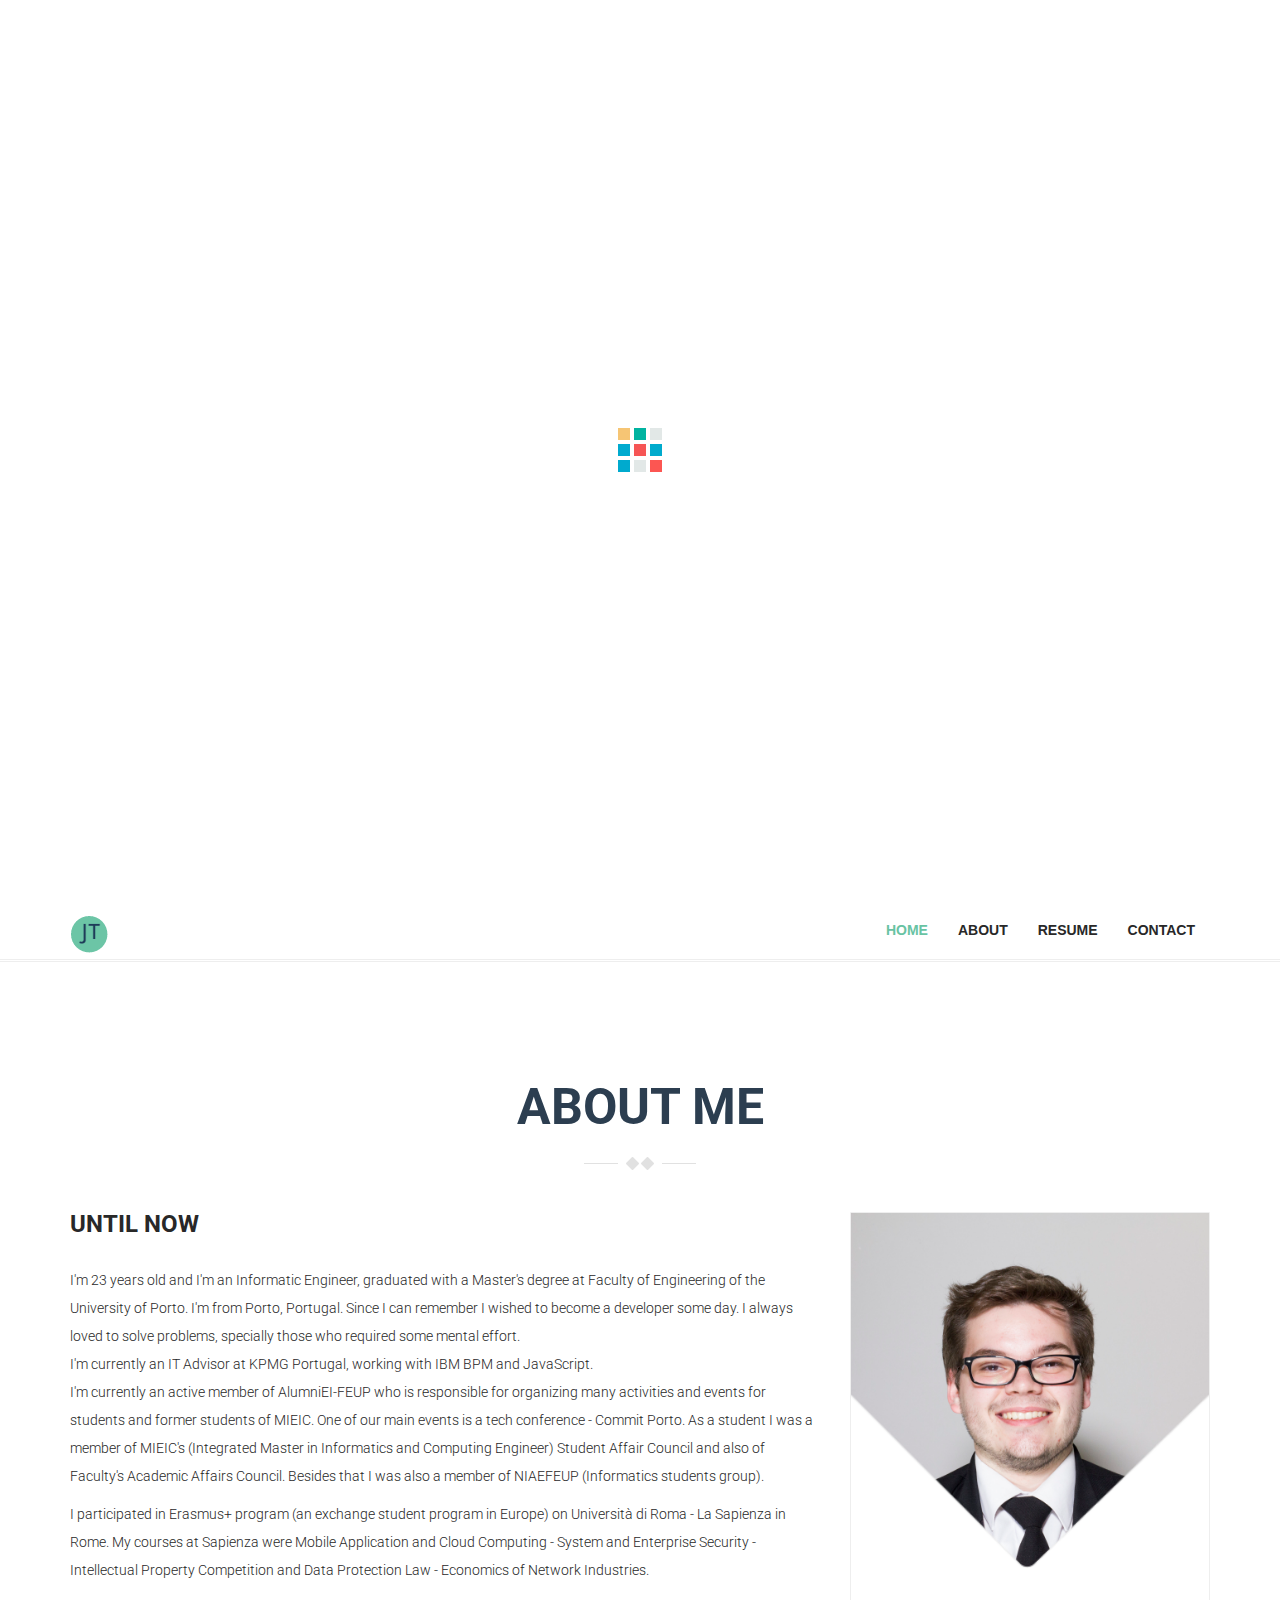
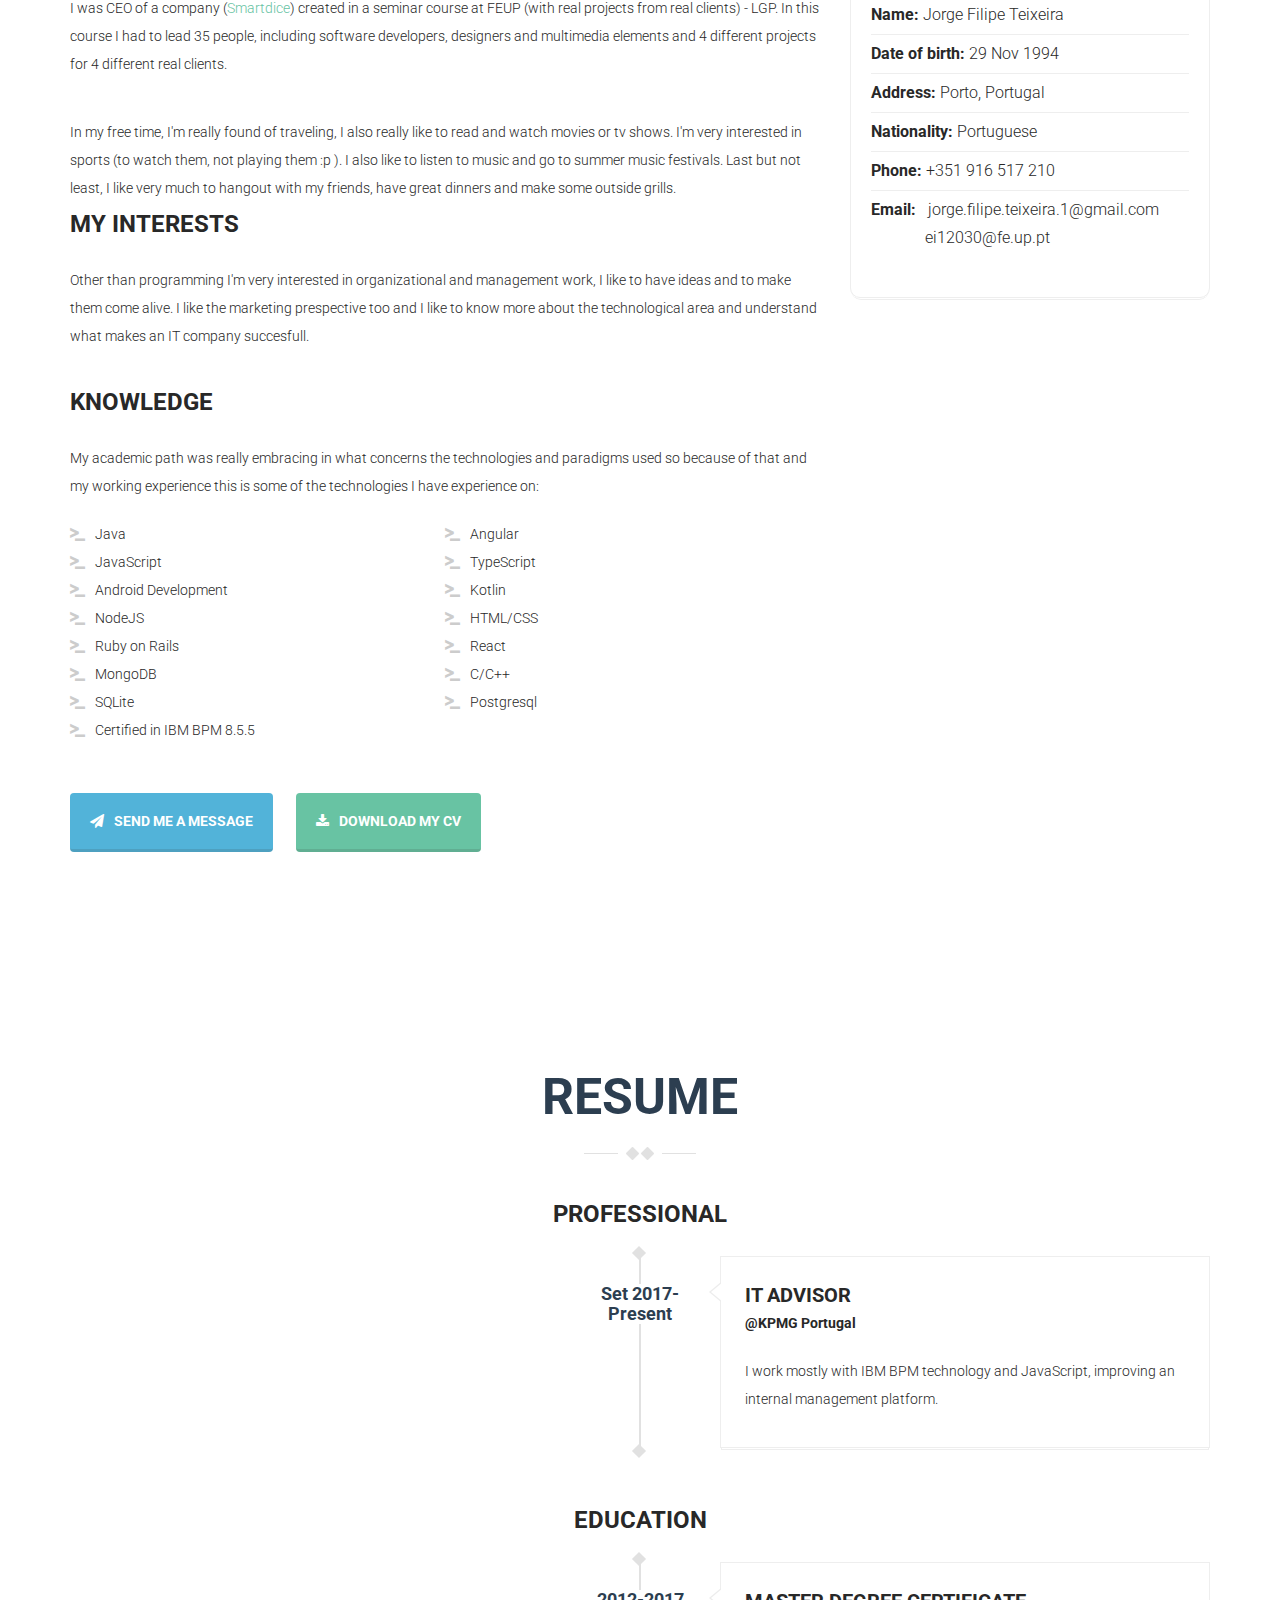
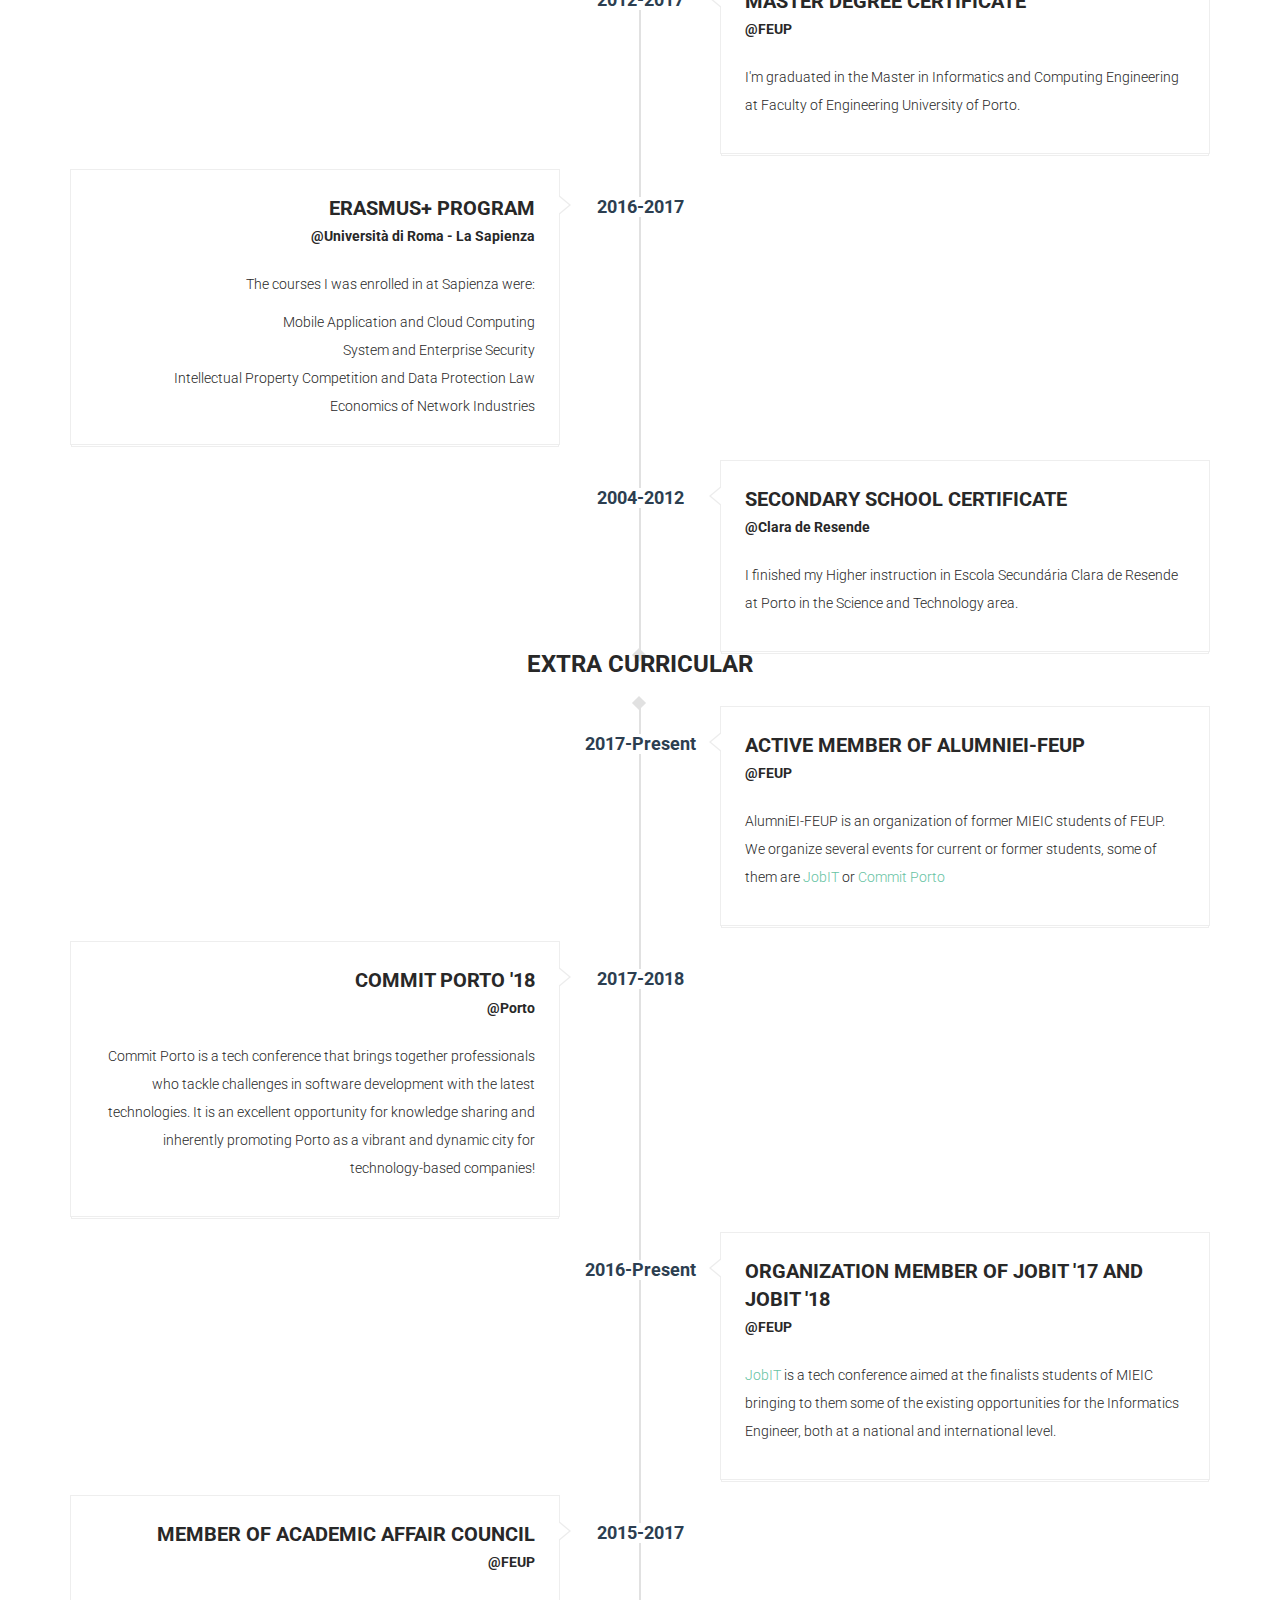
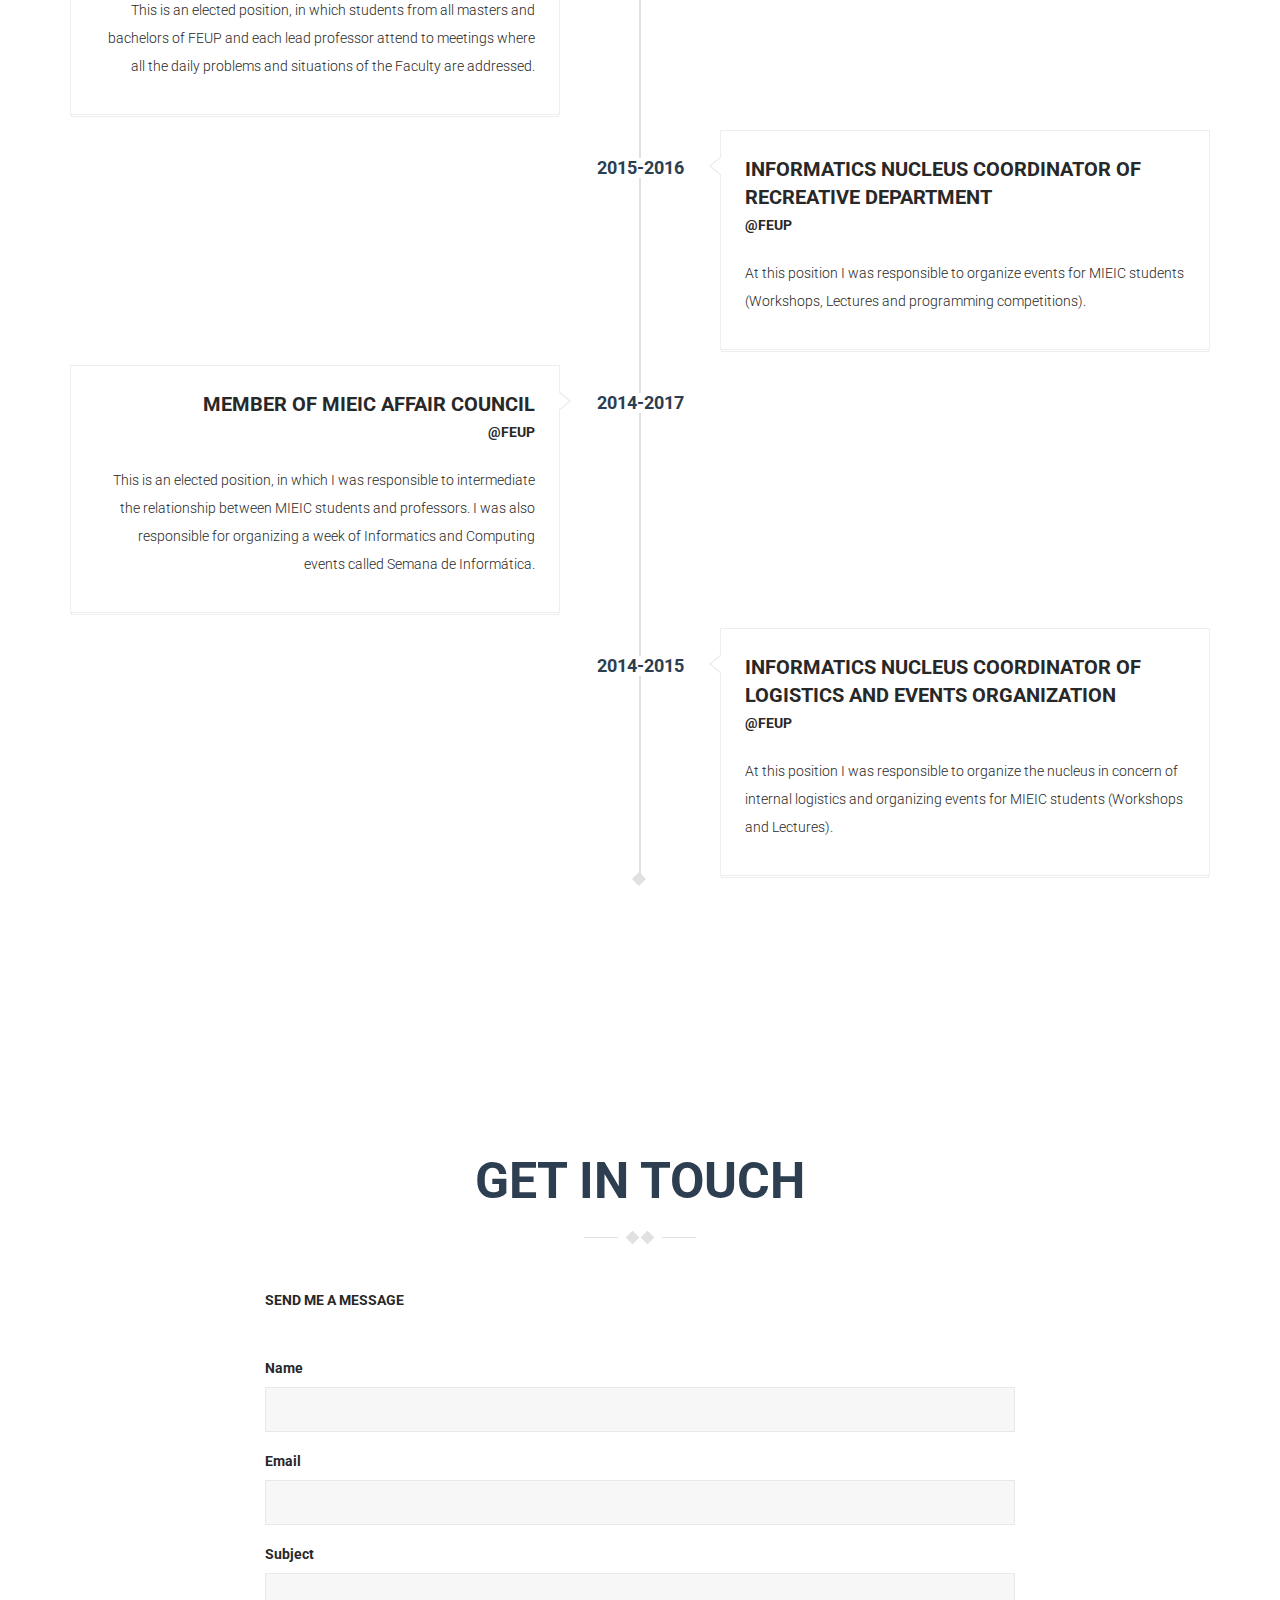
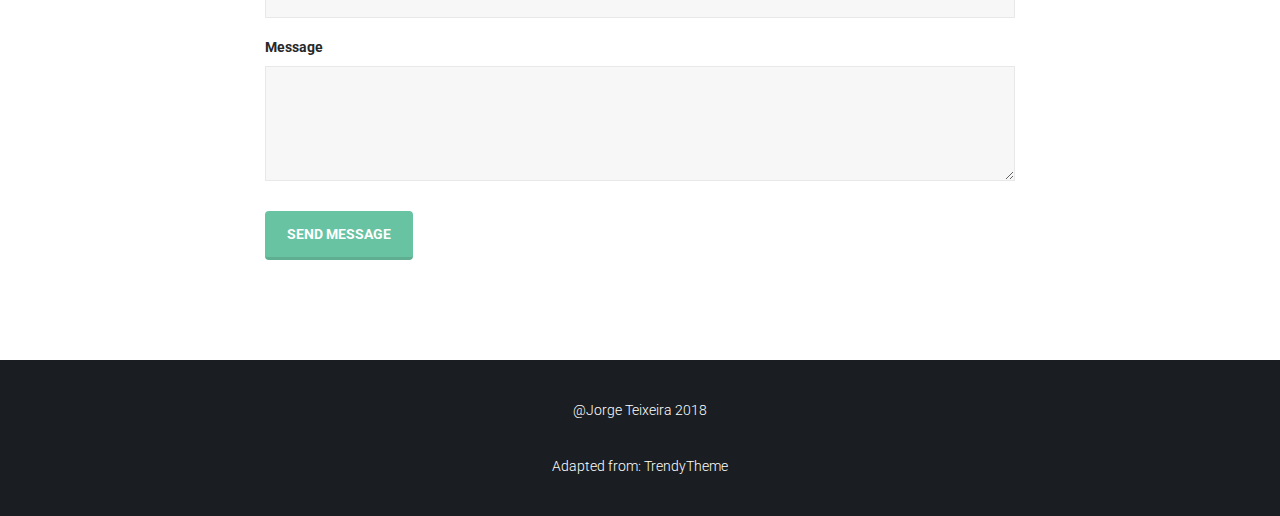
<file: index.html>
<!DOCTYPE html>
<html lang="en">

<head>
	<meta charset="UTF-8">
	<meta name="viewport" content="width=device-width, initial-scale=1.0">
	<meta name="description" content="Jorge Teixeira, My Resume Page">
	<meta name="keywords" content="Jorge Teixeira">

	<title>Jorge Teixeira, My Personal Page</title>

	<!-- Web Fonts -->
	<link href='http://fonts.googleapis.com/css?family=Roboto:400,300,500,700' rel='stylesheet' type='text/css'>
	<!-- Bootstrap core CSS -->
	<link href="assets/bootstrap/css/bootstrap.min.css" rel="stylesheet" media="screen">
	<!-- Font Awesome CSS -->
	<link href="assets/css/font-awesome.min.css" rel="stylesheet" media="screen">
	<!-- Animate css -->
	<link href="assets/css/animate.css" rel="stylesheet">
	<!-- Magnific css -->
	<link href="assets/css/magnific-popup.css" rel="stylesheet">
	<!-- Custom styles CSS -->
	<link href="assets/css/style.css" rel="stylesheet" media="screen">
	<!-- Responsive CSS -->
	<link href="assets/css/responsive.css" rel="stylesheet">

	<!-- HTML5 Shim and Respond.js IE8 support of HTML5 elements and media queries -->
	<!-- WARNING: Respond.js doesn't work if you view the page via file:// -->
	<!--[if lt IE 9]>
			<script src="https://oss.maxcdn.com/libs/html5shiv/3.7.0/html5shiv.js"></script>
			<script src="https://oss.maxcdn.com/libs/respond.js/1.4.2/respond.min.js"></script>
	<![endif]-->

	<link rel="shortcut icon" href="assets/images/ico/arrow.png">

</head>

<body>
	<!-- Preloader -->
	<div id="tt-preloader">
		<div id="pre-status">
			<div class="preload-placeholder"></div>
		</div>
	</div>

	<!-- Home Section -->
	<section id="home" class="tt-fullHeight" data-stellar-vertical-offset="50" data-stellar-background-ratio="0.2">
		<div class="intro">
			<div class="intro-sub">I am Jorge</div>
			<h1>Informatic <span>Engineer</span></h1>
			<p>I am an Informatic Engineer who is very passionate about learning and about new tools, technologies and frameworks<br> If you'd like to know me a bit better just scroll down</p>

			<div class="social-icons">
				<ul class="list-inline">
					<li><a href="https://www.linkedin.com/in/JorgeFTeixeira"><i class="fa fa-linkedin"></i></a></li>
					<li><a href="https://github.com/JorgeFTeixeira"><i class="fa fa-github"></i></a></li>
					<li><a href="#contact"><i class="fa fa-envelope-o"></i></a></li>
				</ul>
			</div> <!-- /.social-icons -->
		</div>

		<div class="mouse-icon">
			<div class="wheel"></div>
		</div>
	</section><!-- End Home Section -->

	<!-- Navigation -->
	<header class="header">
		<nav class="navbar navbar-custom" role="navigation">
			<div class="container">
				<div class="navbar-header">
					<button type="button" class="navbar-toggle" data-toggle="collapse" data-target="#custom-collapse">
						<span class="sr-only">Toggle navigation</span>
						<span class="icon-bar"></span>
						<span class="icon-bar"></span>
						<span class="icon-bar"></span>
					</button>
					<a class="navbar-brand" href="index.html"><img src="assets/images/logo.png" alt=""></a>
				</div>

				<div class="collapse navbar-collapse" id="custom-collapse">
					<ul class="nav navbar-nav navbar-right">
						<li><a href="#home">Home</a></li>
						<li><a href="#about">About</a></li>
						<li><a href="#resume">Resume</a></li>
						<li><a href="#contact">Contact</a></li>
					</ul>
				</div>
			</div><!-- .container -->
		</nav>
	</header><!-- End Navigation -->


		<!-- About Section -->
		<section id="about" class="about-section section-padding">
			<div class="container">
				<h2 class="section-title wow fadeInUp">About Me</h2>

				<div class="row">

					<div class="col-md-4 col-md-push-8">
						<div class="biography">
							<div class="myphoto">
								<img src="assets/images/myphoto.jpg" alt="">
							</div>
							<ul>
								<li><strong>Name:</strong> Jorge Filipe Teixeira</li>
								<li><strong>Date of birth:</strong> 29 Nov 1994</li>
								<li><strong>Address:</strong> Porto, Portugal</li>
								<li><strong>Nationality:</strong> Portuguese</li>
								<li><strong>Phone:</strong> +351 916 517 210</li>
								<li><strong>Email: &nbsp</strong> jorge.filipe.teixeira.1@gmail.com <br> <p id="tab">ei12030@fe.up.pt</p></li>
							</ul>
						</div>
					</div> <!-- col-md-4 -->

					<div class="col-md-8 col-md-pull-4">
						<div class="short-info wow fadeInUp">
							<h3>Until Now</h3>
							<p>I'm 23 years old and I'm an Informatic Engineer, graduated with a Master's degree at Faculty of Engineering of the University of Porto. I'm from Porto, Portugal. Since I can remember I wished to become a developer some day. I always loved to solve problems, specially those who required some mental effort.
							<br> I'm currently an IT Advisor at KPMG Portugal, working with IBM BPM and JavaScript.
							<br> I'm currently an active member of AlumniEI-FEUP who is responsible for organizing many activities and events for students and former students of MIEIC. One of our main events is a tech conference - Commit Porto. As a student I was a member of MIEIC's (Integrated Master in Informatics and Computing Engineer) Student Affair Council and also of Faculty's Academic Affairs Council. Besides that I was also a member of NIAEFEUP (Informatics students group).</p>
							<p>
							I participated in Erasmus+ program (an exchange student program in Europe) on Università di Roma - La Sapienza in Rome. My courses at Sapienza were Mobile Application and Cloud Computing - System and Enterprise Security - Intellectual Property Competition and Data Protection Law - Economics of Network Industries.
							</p>
							<p> I was CEO of a company (<a href="https://www.facebook.com/smartdice.lgp/">Smartdice</a>) created in a seminar course at FEUP (with real projects from real clients) - LGP. In this course I had to lead 35 people, including software developers, designers and multimedia elements and 4 different projects for 4 different real clients.</p>
						</div>

						<div class="short-info wow fadeInUp">
							<p>In my free time, I'm really found of traveling, I also really like to read and watch movies or tv shows. I'm very interested in sports (to watch them, not playing them :p ). I also like to listen to music and go to summer music festivals. Last but not least, I like very much to hangout with my friends, have great dinners and make some outside grills.</p>
							<h3>My Interests</h3>

							<p>Other than programming I'm very interested in organizational and management work, I like to have ideas and to make them come alive. I like the marketing prespective too and I like to know more about the technological area and understand what makes an IT company succesfull.</p>
						</div>


						<!--KNOWLEDGE-->
						<div class="short-info wow fadeInUp">
							<h3>Knowledge</h3>
							<p>My academic path was really embracing in what concerns the technologies and paradigms used so because of that and my working experience this is some of the technologies I have experience on:</p>

							<ul class="custom-bullet">
								<li>Java</li>
								<li>Angular</li>
								<li>JavaScript</li>
								<li>TypeScript</li>
								<li>Android Development</li>
								<li>Kotlin</li>
								<li>NodeJS</li>
								<li>HTML/CSS</li>
								<li>Ruby on Rails</li>
								<li>React</li>
								<li>MongoDB</li>
								<li>C/C++</li>
								<li>SQLite</li>
								<li>Postgresql</li>
								<li>Certified in IBM BPM 8.5.5</li>
							</ul>

						</div>

						<div class="download-button">
							<a class="btn btn-info btn-lg" href="#contact"><i class="fa fa-paper-plane"></i>Send me a message</a>
							<a class="btn btn-primary btn-lg" href="assets/documents/cv.pdf" download="CV"><i class="fa fa-download"></i>download my cv</a>
						</div>
					</div>


				</div> <!-- /.row -->
			</div> <!-- /.container -->
		</section><!-- End About Section -->


		<!-- Resume Section -->
		<section id="resume" class="resume-section section-padding">
				<div class="container">
						<h2 class="section-title wow fadeInUp">Resume</h2>

						<!--PROFESSIONAL-->
						<div class="row" id="sections">
								<div class="col-md-12">
										<div class="resume-title">
												<h3>Professional</h3>
										</div>
										<div class="resume">
												<ul class="timeline">

														<li class="timeline-inverted">
																<div class="posted-date">
																		<span class="month">Set 2017-Present</span>
																</div><!-- /posted-date -->

																<div class="timeline-panel wow fadeInUp">
																		<div class="timeline-content">
																				<div class="timeline-heading">
																						<h3>IT Advisor</h3>
																						<span>@KPMG Portugal</span>
																				</div><!-- /timeline-heading -->

																				<div class="timeline-body">
																						<p>I work mostly with IBM BPM technology and JavaScript, improving an internal management platform.</p>
																				</div><!-- /timeline-body -->
																		</div> <!-- /timeline-content -->
																</div><!-- /timeline-panel -->
														</li>
												</ul>
										</div>
								</div>
						</div><!-- /row -->

						<!--EDUCATION-->
						<div class="row" id="sections">
								<div class="col-md-12">
										<div class="resume-title">
												<h3>Education</h3>
										</div>
										<div class="resume">
												<ul class="timeline">

														<li class="timeline-inverted">
																<div class="posted-date">
																		<span class="month">2012-2017</span>
																</div><!-- /posted-date -->

																<div class="timeline-panel wow fadeInUp">
																		<div class="timeline-content">
																				<div class="timeline-heading">
																						<h3>Master degree certificate</h3>
																						<span>@FEUP</span>
																				</div><!-- /timeline-heading -->

																				<div class="timeline-body">
																						<p>I'm graduated in the Master in Informatics and Computing Engineering at Faculty of Engineering University of Porto.</p>
																				</div><!-- /timeline-body -->
																		</div> <!-- /timeline-content -->
																</div><!-- /timeline-panel -->
														</li>

														<li>
																<div class="posted-date">
																		<span class="month">2016-2017</span>
																</div><!-- /posted-date -->

																<div class="timeline-panel wow fadeInUp">
																		<div class="timeline-content">
																				<div class="timeline-heading">
																						<h3>Erasmus+ program</h3>
																						<span>@Università di Roma - La Sapienza</span>
																				</div><!-- /timeline-heading -->

																				<div class="timeline-body">
																						<p>The courses I was enrolled in at Sapienza were:</p>
																						<ul>
																							<li>Mobile Application and Cloud Computing</li>
																							<li>System and Enterprise Security</li>
																							<li>Intellectual Property Competition and Data Protection Law</li>
																							<li>Economics of Network Industries</li>
																						</ul>
																				</div><!-- /timeline-body -->
																		</div> <!-- /timeline-content -->
																</div> <!-- /timeline-panel -->
														</li>

														<li class="timeline-inverted">
																<div class="posted-date">
																		<span class="month">2004-2012</span>
																</div><!-- /posted-date -->

																<div class="timeline-panel wow fadeInUp">
																		<div class="timeline-content">
																				<div class="timeline-heading">
																						<h3>Secondary school certificate</h3>
																						<span>@Clara de Resende</span>
																				</div><!-- /timeline-heading -->

																				<div class="timeline-body">
																						<p>I finished my Higher instruction in Escola Secundária Clara de Resende at Porto in the Science and Technology area.</p>
																				</div><!-- /timeline-body -->
																		</div> <!-- /timeline-content -->
																</div> <!-- /timeline-panel -->
														</li>
												</ul>
										</div>
								</div>
						</div><!-- /row -->

						<!--EXTRA CURRICULAR-->
						<div class="row" id="sections">
								<div class="col-md-12">
										<div class="resume-title">
												<h3>Extra Curricular</h3>
										</div>
										<div class="resume">
												<ul class="timeline">

														<!--AlumniEI FEUP-->
														<li class="timeline-inverted">
															<div class="posted-date">
																<span class="month">2017-Present</span>
															</div><!-- /posted-date -->

															<div class="timeline-panel wow fadeInUp">
																	<div class="timeline-content">
																			<div class="timeline-heading">
																					<h3>Active member of AlumniEI-FEUP</h3>
																					<span>@FEUP</span>
																			</div><!-- /timeline-heading -->

																			<div class="timeline-body">
																					<p>AlumniEI-FEUP is an organization of former MIEIC students of FEUP. We organize several events for current or former students, some of them are <a href="http://jobit.pt">JobIT</a> or <a href="http://commitporto.com/">Commit Porto</a></p>
																			</div><!-- /timeline-body -->
																	</div> <!-- /timeline-content -->
															</div><!-- /timeline-panel -->
														</li>

														<!--Commit Porto Organizing Member-->
														<li>
																<div class="posted-date">
																	<span class="month">2017-2018</span>
																</div><!-- /posted-date -->

																<div class="timeline-panel wow fadeInUp">
																		<div class="timeline-content">
																				<div class="timeline-heading">
																						<h3>Commit Porto '18</h3>
																						<span>@Porto</span>
																				</div><!-- /timeline-heading -->

																				<div class="timeline-body">
																						<p>Commit Porto is a tech conference that brings together professionals who tackle challenges in software development with the latest technologies. It is an excellent opportunity for knowledge sharing and inherently promoting Porto as a vibrant and dynamic city for technology-based companies!</p>
																				</div><!-- /timeline-body -->
																		</div> <!-- /timeline-content -->
																</div> <!-- /timeline-panel -->
														</li>

														<!--JobIT 17 and JobIT 18-->
														<li class="timeline-inverted">
																<div class="posted-date">
																	<span class="month">2016-Present</span>
																</div><!-- /posted-date -->

																<div class="timeline-panel wow fadeInUp">
																		<div class="timeline-content">
																				<div class="timeline-heading">
																						<h3>Organization member of JobIT '17 and JobIT '18</h3>
																						<span>@FEUP</span>
																				</div><!-- /timeline-heading -->

																				<div class="timeline-body">
																						<p><a href="http://jobit.pt">JobIT</a> is a tech conference aimed at the finalists students of MIEIC bringing to them some of the existing opportunities for the Informatics Engineer, both at a national and international level.</p>
																				</div><!-- /timeline-body -->
																		</div> <!-- /timeline-content -->
																</div><!-- /timeline-panel -->
														</li>

														<!--Academic Affair Counsil-->
														<li>
																<div class="posted-date">
																	<span class="month">2015-2017</span>
																</div><!-- /posted-date -->

																<div class="timeline-panel wow fadeInUp">
																		<div class="timeline-content">
																				<div class="timeline-heading">
																						<h3>Member of Academic Affair Council</h3>
																						<span>@FEUP</span>
																				</div><!-- /timeline-heading -->

																				<div class="timeline-body">
																						<p>This is an elected position, in which students from all masters and bachelors of FEUP and each lead professor attend to meetings where all the daily problems and situations of the Faculty are addressed.</p>
																				</div><!-- /timeline-body -->
																		</div> <!-- /timeline-content -->
																</div><!-- /timeline-panel -->
														</li>

														<!--NI Coordinator of Recreative Department-->
														<li class="timeline-inverted">
																<div class="posted-date">
																	<span class="month">2015-2016</span>
																</div><!-- /posted-date -->

																<div class="timeline-panel wow fadeInUp">
																		<div class="timeline-content">
																				<div class="timeline-heading">
																						<h3>Informatics Nucleus Coordinator of Recreative Department</h3>
																						<span>@FEUP</span>
																				</div><!-- /timeline-heading -->

																				<div class="timeline-body">
																						<p>At this position I was responsible to organize events for MIEIC students (Workshops, Lectures and programming competitions).</p>
																				</div><!-- /timeline-body -->
																		</div> <!-- /timeline-content -->
																</div> <!-- /timeline-panel -->
														</li>

														<!--MIEIC Affair Counsil-->
														<li>
																<div class="posted-date">
																	<span class="month">2014-2017</span>
																</div><!-- /posted-date -->

																<div class="timeline-panel wow fadeInUp">
																		<div class="timeline-content">
																				<div class="timeline-heading">
																						<h3>Member of MIEIC Affair Council</h3>
																						<span>@FEUP</span>
																				</div><!-- /timeline-heading -->

																				<div class="timeline-body">
																						<p>This is an elected position, in which I was responsible to intermediate the relationship between MIEIC students and professors. I was also responsible for organizing a week of Informatics and Computing events called Semana de Informática.</p>
																				</div><!-- /timeline-body -->
																		</div> <!-- /timeline-content -->
																</div> <!-- /timeline-panel -->
														</li>

														<!--NI Coordinator of Logistics and Events Organization-->
														<li class="timeline-inverted">
																<div class="posted-date">
																	<span class="month">2014-2015</span>
																</div><!-- /posted-date -->

																<div class="timeline-panel wow fadeInUp">
																		<div class="timeline-content">
																				<div class="timeline-heading">
																						<h3>Informatics Nucleus Coordinator of Logistics and Events Organization</h3>
																						<span>@FEUP</span>
																				</div><!-- /timeline-heading -->

																				<div class="timeline-body">
																						<p>At this position I was responsible to organize the nucleus in concern of internal logistics and organizing events for MIEIC students (Workshops and Lectures).</p>
																				</div><!-- /timeline-body -->
																		</div> <!-- /timeline-content -->
																</div> <!-- /timeline-panel -->
														</li>
												</ul>
										</div>
								</div>
						</div><!-- /row -->

				</div><!-- /.container -->
		</section><!-- End Resume Section -->


		<!-- Contact Section -->
		<section id="contact" class="contact-section section-padding">
			<div class="container">
				<h2 class="section-title wow fadeInUp">Get in touch</h2>

				<div class="row">
					<div class="col-md-offset-2 col-md-8">
						<div class="contact-form">
							<strong>Send me a message</strong>
							<form action="//formspree.io/jorge.filipe.teixeira.1@gmail.com" method="POST">

								<div class="form-group">
									<label for="name">Name</label>
									<input type="text" name="name" class="form-control" id="name" required="">
								</div>

								<div class="form-group">
									<label for="email">Email</label>
									<input type="email" name="_replyto" class="form-control" id="email" required="">
								</div>

								<div class="form-group">
									<label for="subject">Subject</label>
									<input type="text" name="_subject" class="form-control" id="subject">
								</div>

								<div class="form-group">
									<label for="message">Message</label>
									<textarea type="text" name="message" class="form-control" id="message" rows="5" required=""></textarea>
								</div>

								<input type="submit" value="Send Message" class="btn btn-primary">
							</form>
						</div><!-- /.contact-form -->
					</div><!-- /.col-md-6 -->
				</div><!-- /.row -->
			</div><!-- /.container -->
		</section><!-- End Contact Section -->


		<!-- Footer Section -->
		<footer class="footer-wrapper">
			<div class="container">
				<div class="row">
					<div class="col-md-12">
						<div class="copyright text-center">
							<p>@Jorge Teixeira 2018 </p> <br>
							<p>Adapted from: TrendyTheme</p>
						</div>
					</div>
				</div>
			</div>
		</footer><!-- End Footer Section -->


	<!-- Scroll-up -->
	<div class="scroll-up">
		<a href="#home"><i class="fa fa-angle-up"></i></a>
	</div>

	<script>
		(function(i,s,o,g,r,a,m){i['GoogleAnalyticsObject']=r;i[r]=i[r]||function(){
		(i[r].q=i[r].q||[]).push(arguments)},i[r].l=1*new Date();a=s.createElement(o),
		m=s.getElementsByTagName(o)[0];a.async=1;a.src=g;m.parentNode.insertBefore(a,m)
		})(window,document,'script','https://www.google-analytics.com/analytics.js','ga');

		ga('create', 'UA-85179625-1', 'auto');
		ga('send', 'pageview');

	</script>

	<!-- Javascript files -->
	<script src="assets/js/jquery.js"></script>
	<script src="assets/bootstrap/js/bootstrap.min.js"></script>
	<script src="assets/js/jquery.stellar.min.js"></script>
	<script src="assets/js/jquery.sticky.js"></script>
	<script src="assets/js/smoothscroll.js"></script>
	<script src="assets/js/wow.min.js"></script>
	<script src="assets/js/jquery.countTo.js"></script>
	<script src="assets/js/jquery.inview.min.js"></script>
	<script src="assets/js/jquery.easypiechart.js"></script>
	<script src="assets/js/jquery.shuffle.min.js"></script>
	<script src="assets/js/jquery.magnific-popup.min.js"></script>
	<script src="http://a.vimeocdn.com/js/froogaloop2.min.js"></script>
	<script src="assets/js/jquery.fitvids.js"></script>
	<script src="assets/js/scripts.js"></script>
</body>
</html>
</file>
<file: assets/css/style.css>
/*
    Author: TrendyTheme
    Template: I AM X
    Version: 1.2
    URL: http://demo.trendytheme.net/iamx/html
*/


/*
====================================
------------------------------------
    1. General
    2. Typography
    3. Home
    4. Navigation
    5. About
    6. Video
    7. Resume
    8. Skill
    9. Chart
    10. Work
    11. Facts
    12. Blog
    13. Hire
    14. Contact
    15. Footer
-------------------------------------
=====================================
*/


body{
    font-family: 'Roboto', sans-serif;
    line-height: 28px;
    font-weight: 300;
    font-size: 14px;
    color:#282828;
    background-color: #fff;
    -webkit-text-size-adjust: 100%;
    -webkit-overflow-scrolling: touch;
    -webkit-font-smoothing: antialiased !important;
}

body, html{
    overflow-x:hidden;
}

/* Link style
---------------------------------------------------------*/
a {
    color: #68c3a3;
}
a,
a > * {
    outline: none;
    cursor: pointer;
    text-decoration: none;
}
a:focus,
a:hover {
    outline: none;
    color: #333333;
    text-decoration: none;
}


/* Transition elsements
-------------------------------------------------------- */
.navbar a,
.form-control {
	-webkit-transition: all 0.4s ease-in-out 0s;
	   -moz-transition: all 0.4s ease-in-out 0s;
		-ms-transition: all 0.4s ease-in-out 0s;
		 -o-transition: all 0.4s ease-in-out 0s;
			transition: all 0.4s ease-in-out 0s;
}

a,
.btn {
	-webkit-transition: all 0.125s ease-in-out 0s;
	   -moz-transition: all 0.125s ease-in-out 0s;
		-ms-transition: all 0.125s ease-in-out 0s;
		 -o-transition: all 0.125s ease-in-out 0s;
			transition: all 0.125s ease-in-out 0s;
}

/* Reset box-shadow
/* ------------------------------------------------------ */

.btn,
.form-control,
.form-control:hover,
.form-control:focus,
.navbar-custom .dropdown-menu {
	-webkit-box-shadow: none;
			box-shadow: none;
}




/* === Typography === */

h1, h2, h3, h4, h5, h6{
    font-weight: 700;
    margin:0;
    text-transform: uppercase;
}

h1 {
    font-size: 36px;
    line-height: 36px;
}

h2 {
    font-size: 30px;
    line-height: 30px;
}

h3 {
    font-size: 24px;
    line-height: 24px;
}

h4 {
    font-size: 18px;
}

h5 {
    font-size: 14px;
}

h6 {
    font-size     : 12px;
}



/* === FORM STYLE === */
.form-control {
    height: 45px;
    background-color: #f7f7f7;
    border: 1px solid #e8e8e8;
    border-radius: 0;
    box-shadow: none;
}

.form-control:focus {
    border-color: #68c3a3;
    box-shadow: none;
}




/* Alert Style
-----------------------------------------------------*/
.alert {
    padding: 10px 15px;
    margin-top: 20px;
    margin-bottom: 20px;
    border-radius: 0;
}

.alert strong {
  display: inline-block !important;
  margin: 0 !important;
}



/* BUTTON STYLE
-----------------------------------------------------*/
/*common-btn*/
.btn{
    border: 0;
    border-bottom: 3px solid;
    font-weight: 700;
    text-transform: uppercase;
    line-height: 28px;
    padding: 9px 22px;
}

/*large-btn*/
.btn-lg, 
.btn-group-lg>.btn {
    padding: 14px 20px;
    font-size: 14px;
    border-radius: 4px;
}

/*btn-primary*/
.btn-primary{
    background-color:#68c3a3;
    border-color: rgba(51, 51, 51, 0.15);
}

.btn-primary:hover, 
.btn-primary:focus, 
.btn-primary.focus, 
.btn-primary:active, 
.btn-primary.active, 
.open>.dropdown-toggle.btn-primary {
    color: #fff;
    background-color: #4eb28f;
    border-color: #4eb28f;
}

/*btn-info*/
.btn-info{
    background-color:#52b3d9;
    border-color: rgba(51, 51, 51, 0.15);
}

.btn-info:hover, 
.btn-info:focus, 
.btn-info.focus, 
.btn-info:active, 
.btn-info.active, 
.open>.dropdown-toggle.btn-info {
    color: #fff;
    background-color: #4aa0c2;
    border-color: #4aa0c2;
}

/*btn-default*/
.btn-default {
    background: transparent;
    border: 1px solid #fff;
    color: #fff;
}
.btn-default:hover, 
.btn-default:focus, 
.btn-default.focus, 
.btn-default:active, 
.btn-default.active{
    color: #68c3a3;
    background-color: #fff;
    border-color: #fff;
}


button:focus {
    outline: none;
}


/*IMAGES*/
img {
    width: 100%;
}

hr {
    margin-top: 15px;
    margin-bottom: 15px;
}

.no-padding {
    padding: 0;
}

/* LIST STYLE
-------------------------------------------------- */
ul, ol {
    margin     : 0;
    padding    : 0;
    list-style : none
}


ul.list-check {
    
}

ul.list-check li{
    position: relative;
    font-size: 18px;
    line-height: 32px;
}
ul.list-check li::before {
    content: "\f00c";
    font-family: fontawesome;
    color: #68c3a3;
    margin-right: 10px;
}


/* === MAIN === */
.section-padding {
	padding: 120px 0 100px;
}


/* SECTION TITLE
----------------------------------------------------- */
.section-title {
    margin-bottom: 80px;
    text-align: center;
    font-size: 50px;
    line-height: 50px;
    color: #2c3e50;
    position: relative;
}

.section-title::after {
    content: "";
    background: url(../../assets/images/section-divider.png) no-repeat 0 0;
    height: 15px;
    width: 113px;
    position: absolute;
    left: 0;
    right: 0;
    bottom: -40px;
    margin: 0 auto;
}



/* === HOME === */
@media (max-width : 640px) {
    .tt-fullHeight{
        height: 560px !important;
    }
}


#home {
	background: url(../images/home2.jpg) no-repeat center center;
	-webkit-background-attachment: fixed;
    background-attachment: fixed;
	background-color: #222;
	background-size: cover;
	padding: 0;
	position: relative;
}
#home:before {
	content: "";
	background-color: rgba(26, 30, 35, 0.55);
	position: absolute;
	top: 0;
	left: 0;
	width: 100%;
	height: 100%;
}

.intro {
	position: absolute;
	width: 100%;
	top: 50%;
	left: 0;
	text-align: center;
	-webkit-transform: translate(0%, -50%);
	   -moz-transform: translate(0%, -50%);
		-ms-transform: translate(0%, -50%);
		 -o-transform: translate(0%, -50%);
			transform: translate(0%, -50%);
	padding: 0 15px;
}

.intro h1{
	font-size: 60px;
	line-height: 80px;
	margin-bottom: 16px;
	color: #52b3d9;
}
.intro h1 span{
	color: #68c3a3;
}
.intro p{
	color: #f7f7f7;
	margin-bottom: 40px;
}

.intro-sub {
	color: #fff;
	font-size: 24px;
	line-height: 32px;
	font-weight: 700;
	text-transform: uppercase;
	display: block;
	margin-bottom: 20px;
}

/* 
SOCIAL ICON 
-------------------------------------------*/
.social-icons {
    margin-top: 20px;
}
.social-icons a i{
    position: relative;
    color: #fff;
    font-size: 18px;
    margin: 0 7px;
    line-height: 40px;
    text-align: center;
    width: 40px;
    height: 40px;
}

.social-icons a i::before {
    position: relative;
    z-index: 1;
}

.social-icons a i::after {
    position: absolute;
    content: "";
    left: 0;
    top: 0;
    width: 40px;
    height: 40px;
    border: 1px solid #fff;
    border-radius: 3px;
    -webkit-transform: rotate(45deg);
       -moz-transform: rotate(45deg);
        -ms-transform: rotate(45deg);
         -o-transform: rotate(45deg);
            transform: rotate(45deg);
    -webkit-transition: all 300ms;
       -moz-transition: all 300ms;
         -o-transition: all 300ms;
            transition: all 300ms;            
}

.social-icons a i:hover::after{
    background: #68c3a3;
    border: 1px solid transparent;
    z-index: 0;
}


/* === NAVIGATION === */
.header {
    border-bottom: 1px solid #eee;
    position: relative;
    width: 100%;
    z-index: 998;
    padding-bottom: 1px;
    background: #fff;
}

.header::after {
    border-bottom:1px solid #eee;
    width: 100%;
    position: absolute;
    content: "";
    height: 2px;
    bottom: 1px;
    left: 0;
}

.navbar-custom {
    border: 0;
    border-radius: 0;
    margin: 0;
    text-transform: uppercase;
    font-family: 'Roboto Condensed', sans-serif;
}


.navbar-custom,
.navbar-custom .dropdown-menu {
    background: #fff;
    padding: 0;
}

.navbar-custom ul li a span{
    margin-left:5px;
}

.navbar-custom .dropdown-menu {
    margin-top:10px;
    display: block;
    visibility: hidden;
    opacity:0;
    border: 1px solid #ddd;
    border-top: 2px solid #68c3a3;
    border-radius: 0;
    border-bottom: 3px double #ddd;
    background-color: #FFFFFF;
    -webkit-transition:all 400ms;
    -moz-transition:all 400ms;
    -o-transition:all 400ms;
    transition:all 400ms;
}

.navbar-right .dropdown-menu {
  right: auto;
  left: 0;
}
.navbar-custom .navbar-nav > li:hover .dropdown-menu{
    display: block;
    opacity:1;
    visibility: visible;
    margin-top:-2px;
}

.navbar-custom .navbar-nav > li > a{
    color: #282828;
    font-size: 14px;
    font-weight: 700;
    padding-top: 20px;
    padding-bottom: 20px;
    text-transform: uppercase;
}

.navbar-custom .dropdown-menu > li{
    border-bottom: 1px solid #F0F0F0;
}

.navbar-custom .dropdown-menu > li:last-child{
    border-bottom: 0;
}

.navbar-custom .dropdown-menu > li > a {
    padding: 10px 20px;
    color: #282828;
    font-size: 14px;
    font-weight: 700;
}

.navbar-custom .nav li.active,
.navbar-custom .nav li a:hover,
.navbar-custom .nav li a:focus,
.navbar-custom .navbar-nav > li.active > a {
    background: none;
    outline: 0;
    color: #68c3a3;
}

.navbar-custom .navbar-brand {
    font-weight: 700;
    font-size: 18px;
}

.navbar-custom .nav .open > a,
.navbar-custom .dropdown-menu > li > a:hover,
.navbar-custom .dropdown-menu > li > a:focus {
    background: #f5f5f5;
}

.navbar-custom .navbar-toggle .icon-bar {
    background: #222;
}



/* === About Section === */
.short-info {
    margin-bottom: 40px;
}

.short-info h3 {
    margin-bottom: 30px;
}

.short-info ul {
    margin-top: 10px;
    display:inline-block;
}
.short-info ul li {
    width: 50%;
    float: left;
}

.my-signature{
    margin-bottom: 45px;
}
.my-signature img{
    width: inherit;
}


/*download-button*/
.download-button a {
    margin-right: 20px;
    color: #fff;
}
.download-button a i {
    margin-right: 10px;
}


.biography{
    border-bottom-left-radius: 10px;
    border-bottom-right-radius: 10px;
    border:1px solid #EEEEEE;
    position: relative;
}

.biography::after{
    content: "";
    border-bottom: 1px solid #EEEEEE;
    position: absolute;
    bottom: -3px;
    width: 100%;
    border-radius: 10px;
    height: 20px;
}

.myphoto{
    position: relative;
    background: url(../../assets/images/photo-frame.png) bottom center no-repeat;
    background-size: contain;
}

.myphoto img{
    position: relative;
    z-index: -1;
}

.biography ul{
    padding:25px 20px 30px;
}

.biography ul li{
    padding:5px 0;
    font-size: 16px;
    border-bottom:1px solid #EEEEEE;
}

.biography ul li:last-child{
    border-bottom:0;
}



/* === Video Section === */

.video-section {
    background: url(../images/video-bg.jpg) no-repeat center center;
    background-size: cover;
    position: relative;
    min-height: 500px;
}

.video-intro {
    position: absolute;
    top: 50%;
    left: 50%;
    color: #fff;
    padding: 0 20px;
    text-align: center;
    -webkit-transform: translate(-50%, -50%);
    -moz-transform: translate(-50%, -50%);
    -ms-transform: translate(-50%, -50%);
    transform: translate(-50%, -50%);
}

.video-intro a {
    display: inline-block;
    color: #fff;
    width: 70px;
    height: 60px;
    line-height: 60px;
    font-size: 30px;
    border: 1px solid #fff;
}
.video-intro a:hover {
    color: #68c3a3;
    background-color: #fff;
    border: 1px solid transparent;
}

.video-intro h2 {
    margin-top: 30px;
    text-transform: uppercase;
}


/* === Resume Section === */

/*---------------------------------------------------------
Resume Timeline
-----------------------------------------------------------*/
.resume-title h3{
    text-align: center;
}
.resume-section > div > div{
    margin-bottom: 60px;
}
.resume-section > div > div:nth-of-type(2){
    margin-bottom: 0;
}
.resume-title{
    margin-bottom: 30px;
}
.timeline {
    position: relative;
    padding: 0;
    list-style: none;
}

.resume{
    position: relative;
}

.resume:before{
    content: "";
    position: absolute;
    top: -8px;
    width: 10px;
    height: 10px;
    background-color: #e1e1e1;
    left: 50%;
    margin-left: -6px;
    -webkit-transform: rotate(45deg);
       -moz-transform: rotate(45deg);
        -ms-transform: rotate(45deg);
         -o-transform: rotate(45deg);
            transform: rotate(45deg);
}

.resume:after{
    content: "";
    position: absolute;
    bottom: -8px;
    width: 10px;
    height: 10px;
    background-color: #e1e1e1;
    left: 50%;
    margin-left: -6px;
    -webkit-transform: rotate(45deg);
       -moz-transform: rotate(45deg);
        -ms-transform: rotate(45deg);
         -o-transform: rotate(45deg);
            transform: rotate(45deg);
}

.timeline:before {
    content: "";
    position: absolute;
    top: 0;
    bottom: 0;
    width: 2px;
    margin-left: -1.5px;
    background-color: #e1e1e1;
}

.timeline>li {
    position: relative;
    margin-bottom: 50px;
    min-height: 50px;
}

.timeline>li:before,
.timeline>li:after {
    content: " ";
    display: table;
}

.timeline>li:after {
    clear: both;
}

.timeline>li .timeline-panel {
    float: left;
    position: relative;
    width: 100%;
}

.timeline-content{
    padding:5px 20px 0 20px;
}

.timeline>li .timeline-panel:before {
    right: auto;
    left: -15px;
    border-right-width: 15px;
    border-left-width: 0;
}

.timeline>li .timeline-panel:after {
    right: auto;
    left: -14px;
    border-right-width: 14px;
    border-left-width: 0;
}

.timeline>li .posted-date {
    position: relative;
    text-align: center;
    background-color: #fff;
    left: 20px;
}


.timeline>li .posted-date .month {
    font-size: 18px;
    line-height: 20px;
    font-weight: 700;
    display: block;
    color: #2c3e50;
    top: 0;
    float: left;
}

.timeline>li.timeline-inverted>.timeline-panel {
    float: right;
    text-align: left;
}

.timeline>li.timeline-inverted>.timeline-panel:before {
    right: auto;
    left: -15px;
    border-right-width: 15px;
    border-left-width: 0;
}

.timeline>li.timeline-inverted>.timeline-panel:after {
    right: auto;
    left: -14px;
    border-right-width: 14px;
    border-left-width: 0;
}

.timeline>li:last-child {
    margin-bottom: 0;
}

.timeline-heading h3 {
    font-size: 20px;
    line-height: 28px;
}
.timeline-heading span{
    display: block;
    font-weight: 700;
    margin-bottom: 20px;
}





@media(min-width:992px) {
.timeline:before {
    left: 50%;
}

.timeline>li {
    margin-bottom: 15px;
    min-height: 100px;
}

.timeline>li .posted-date {
    position: absolute;
    text-align: center;
    background-color: #fff;
}

.timeline>li .timeline-panel {
    float: left;
    width: 43%;
    text-align: right;
    border: 1px solid #eee;
    position: relative;
}

.timeline-content{
    position: relative;
    padding: 24px;
    background-color: #fff;
    -webkit-transition:all 400ms;
    -moz-transition:all 400ms;
    -o-transition:all 400ms;
    transition: all 400ms;
}

.timeline-content::after{
    border: 1px solid #eee;
    width: 100%;
    position: absolute;
    content: "";
    bottom: -3px;
    height:10px;
    left: 0;
    z-index: -1;
}

.timeline>li .timeline-content:hover {
    background: #68c3a3;
    color: #fff;
}

.timeline>li .timeline-panel::before,
.timeline>li.timeline-inverted .timeline-panel::before {
    content: "";
    top: 25px;
    position: absolute;
    border-top: 10px solid transparent;
    border-bottom: 10px solid transparent;
}
.timeline>li .timeline-panel::before {
    left: 100%;
    border-left: 12px solid #ECECEC;
    -webkit-transition:all 400ms;
    -moz-transition:all 400ms;
    -o-transition:all 400ms;
    transition: all 400ms;
}
.timeline>li .timeline-panel:hover::before {
    border-left: 12px solid #68c3a3;
}

.timeline>li.timeline-inverted .timeline-panel::before {
    right: 100%;
    border-right: 12px solid #ECECEC;
    -webkit-transition:all 400ms;
    -moz-transition:all 400ms;
    -o-transition:all 400ms;
    transition: all 400ms;
}
.timeline>li.timeline-inverted .timeline-panel:hover::before {
    border-right: 12px solid #68c3a3;
    border-left: 0;
}

.timeline>li .timeline-panel::after,
.timeline>li.timeline-inverted .timeline-panel::after {
    content: "";
    top: 25px;
    position: absolute;
    border-top: 10px solid transparent;
    border-bottom: 10px solid transparent;
}
.timeline>li .timeline-panel::after {
    left: 100%;
    margin-left: -2px;
    border-left: 12px solid #FFFFFF;
    -webkit-transition:all 400ms;
    -moz-transition:all 400ms;
    -o-transition:all 400ms;
    transition: all 400ms;
}
.timeline>li .timeline-panel:hover::after {
    border-left: 12px solid #68c3a3;
}

.timeline>li.timeline-inverted .timeline-panel::after {
    right: 100%;
    margin-right:-2px;
    border-right: 12px solid #FFFFFF;
    -webkit-transition:all 400ms;
    -moz-transition:all 400ms;
    -o-transition:all 400ms;
    transition: all 400ms;
}
.timeline>li.timeline-inverted .timeline-panel:hover::after {
    border-right: 12px solid #68c3a3;
    border-left: 0;
}

.timeline>li .posted-date {
    left: 50%;
    width: 120px;
    margin-left: -60px;
    margin-top: 28px;
}
.timeline>li .posted-date .month {
    float: none;
}


}



/* === Skill Section === */
.skills-section {
    background-color: #1a1e23;
    color: #fff;   
}
.skills-section .section-title{
    color: #fff;
    margin-bottom: 110px;  
}
.skills-section .section-title h2{
    color: #fff;
}
.skill-title {
    width: 25%;
    float: left;
}
.skill-title h3{
    font-size: 18px;
    font-weight: 400;
    margin-top: -6px;
    text-transform: capitalize;
}



/* progress-bar */

.skill-progress {
    position: relative;
}
.progress {
    height: 10px;
    margin-bottom: 40px;
    background-color: #3a4149;
    border-radius: 3px;
    box-shadow: none;
    width: 75%;
}

.progress-bar {
    background-color: #68c3a3;
}
.progress-bar span{
    position: absolute;
    top: -20px;
    right: 15px;
}

.progress .progress-bar.six-sec-ease-in-out {
  -webkit-transition: width 2s ease-in-out;
  -moz-transition: width 2s ease-in-out;
  -o-transition: width 2s ease-in-out;
  transition:  width 2s ease-in-out;
}


.skill-chart h3 {
    margin-top: 20px;
}

.our-progress{
    margin:10px 0 30px;
}

.progress-percent{
    margin-left: auto;
    margin-right: auto;
}

.our-progress h3{
    font-weight: 400;
    margin-bottom: 5px;
}



/* === Chart CSS  === */
.chart {
    position: relative;
    display: inline-block;
    width: 140px;
    height: 140px;
    margin: 40px auto;
    text-align: center;
}
.chart canvas {
    position:absolute; 
    top:0; 
    left:0;
}
.percent {
    display: inline-block;
    margin: auto;
    line-height: 140px;
    z-index: 2;
    font-size: 25px;
    font-weight: 500;
    text-align: center;
}

.percent:after {
    content: '%';
}

.chart-text span {
    font-size: 18px;
    font-weight: 400;
    text-transform: capitalize;
    display: block;
    margin-top: 20px;
}

/*.percent:after {content: '%';margin-left: 0.1em;font-size: .8em;}*/
.angular{margin-top:100px;}
.angular .chart {margin-top:0;}
.chart .chart-text h3{font-size:22px;}



/* === Work Section === */
.works-section {
    background-color: #f7f7f7;
}
.portfolio-item {
    padding-right: 5px;
    padding-left: 5px;
    min-height: 235px;
}
.portfolio-bg{
   background: #fff;
   padding: 5px;
   margin-bottom: 20px;
   border: 1px solid #eee;
   border-bottom: 3px double #eee;
}


.portfolio {
    position: relative;
    overflow: hidden;
}


/* Shuffle Filter*/
#filter {
    margin: 0 0 35px;
    text-align: center;
}


#filter li a {
    color: #68c3a3;
    display: block;
    text-transform: uppercase;
    padding: 0 15px;
    border-radius: 4px;
    transition: inherit;
}
#filter li a.active,
#filter li a:hover {
    position: relative;
    background: #68c3a3;
    color: #fff;
    border-bottom: 3px solid rgba(0, 0, 0, 0.15);
}

#filter li a.active::after,
#filter li a:hover::after{
    position: absolute;
    content: "";
    width: 0;
    height: 0;
    border-left: 8px solid transparent;
    border-right: 8px solid transparent;
    border-top: 10px solid rgba(104, 195, 163, 1);
    bottom: -9px;
    left: 50%;
    margin-left: -8px;
}

.tt-overlay {
    position: absolute;
    background-color: rgba(26, 30, 31, 0.85);
    width: 100%;
    height: 100%;
    opacity: 0;
}

.portfolio-info,
.links,
.links a i,
.links a i::after,
.tt-overlay {
    -webkit-transition: all 400ms;
    -moz-transition: all 400ms;
    -o-transition: all 400ms;
    transition: all 400ms;
}


.links {
    width: 90px;
    height: 40px;
    position: absolute;
    top: 40%;
    left: 50%;
    margin-top: -20px;
    margin-left: -45px;
    opacity: 0;
    -webkit-transform: translate(0,-50px);
    -moz-transform: translate(0,-50px);
    -ms-transform: translate(0,-50px);
    -o-transform: translate(0,-50px);
    transform: translate(0,-50px);
}

.links a i{
    position: relative;
    color: #68c3a3;
    font-size: 16px;
    margin: 0 13px;
    z-index: 100;
}
.links a:hover i {
   color:  #fff;
}
.links a i::after{
    position: absolute;
    content: "";
    left: -7px;
    top: -7px;
    width: 30px;
    height: 30px;
    border: 1px solid #68c3a3;
    z-index: -1;
    border-radius: 3px;
    -webkit-transform: rotate(45deg);
       -moz-transform: rotate(45deg);
        -ms-transform: rotate(45deg);
         -o-transform: rotate(45deg);
            transform: rotate(45deg);
}
.links a:hover i::after {
    background-color: #68c3a3;
}

.portfolio-info {
    position: absolute;
    bottom: -100%;
    left: 0;
    background-color: #68c3a3;
    color: #fff;
    height: 45px;
    width: 100%;
    text-align: center;
}

.portfolio:hover .tt-overlay, 
.portfolio:hover .links {
    opacity: 1;
    -webkit-transform: translate(0,0);
    -moz-transform: translate(0,0);
    -ms-transform: translate(0,0);
    -o-transform: translate(0,0);
    transform: translate(0,0);
}
.portfolio:hover .portfolio-info{
    bottom: 0;
}
.portfolio-info h3 {
    font-size: 14px;
    line-height: 45px;
    font-weight: 700;
    margin: 0;
}


/*PopUp fade effect*/
.mfp-with-zoom .mfp-container,
.mfp-with-zoom.mfp-bg {
  opacity: 0;
  -webkit-backface-visibility: hidden;
  /* ideally, transition speed should match zoom duration */
  -webkit-transition: all 0.3s ease-out; 
  -moz-transition: all 0.3s ease-out; 
  -o-transition: all 0.3s ease-out; 
  transition: all 0.3s ease-out;
}

.mfp-with-zoom.mfp-ready .mfp-container {
    opacity: 1;
}
.mfp-with-zoom.mfp-ready.mfp-bg {
    opacity: 0.8;
}

.mfp-with-zoom.mfp-removing .mfp-container, 
.mfp-with-zoom.mfp-removing.mfp-bg {
  opacity: 0;
}




/* === Facts Section === */
.facts-section {
    background: url(../../assets/images/counter-bg.jpg) no-repeat center center;
    background-attachment: fixed;
    background-size: cover;
    color: #fff;  
}

.tt-overlay-bg {
    background: rgba(26, 30, 35, 0.85);
    padding: 110px 0;
}

.count-wrap i {
    font-size: 64px;
    margin-bottom: 25px;
}
.count-wrap h3 {
    font-size: 50px;
    line-height: 28px;
    margin-bottom: 20px;
}
.count-wrap p {
    font-size: 18px;
    font-weight: 700;
    margin: 0;
}

/* === Blog Section === */
.latest-blog-section {
  
}
.blog-post-wrapper {
    padding: 4px;
    border: 1px solid #eee;
    border-bottom: 3px double #eee;
}

.figure {
    position: relative;
}
.figure i{
    position: absolute;
    bottom: -8px;
    right: 30px;
    color: #fff;
    font-size: 18px;
    z-index: 100;
}
.figure i:after {
    position: absolute;
    content: "";
    left: -12px;
    top: -10px;
    width: 40px;
    height: 40px;
    background-color: #68c3a3;
    z-index: -1;
    border-radius: 3px;
    -webkit-transform: rotate(45deg);
       -moz-transform: rotate(45deg);
        -ms-transform: rotate(45deg);
         -o-transform: rotate(45deg);
            transform: rotate(45deg);
}

.post-thumbnail {
    margin-bottom: 20px;
    overflow: hidden;
}
.post-thumbnail img{
    opacity: 0.8;
    -webkit-transition: all 0.5s linear;
    -moz-transition: all 0.5s linear;
    -ms-transition: all 0.5s linear;
    -o-transition: all 0.5s linear;
    transition: all 0.5s linear;
}
.post-thumbnail img:hover {
    opacity: 1;
    -webkit-transform: scale(1.05);
    -moz-transform: scale(1.05);
    -ms-transform: scale(1.05);
    -o-transform: scale(1.05);
    transform: scale(1.05);
}
.entry-header {
    padding: 0 12px;
}
.post-meta {

}
.the-category a {
    font-size: 12px;
    line-height: 28px;
    font-weight: 300;
    text-transform: uppercase;
}

.entry-title {
    font-size: 16px;
    line-height: 25px;
    font-weight: 700;
}
.entry-title a{
    color: #282828;
}
.entry-title a:hover{
    color: #68c3a3;
}
.entry-meta {
    color: #afafaf;
}
.entry-meta ul {
    margin-bottom: 10px;
}
.entry-meta ul li {
    padding: 0 10px;
}
.entry-meta ul li a{
    display: inline-block;
    color: #BBBBBB;
    font-weight: 400;
}
.entry-meta ul li a:hover{
    color: #68c3a3;
}

.blog-more {
    margin-top: 40px;
}

/*
Icon for all respective meta
====================================== */
.the-author::before{
    content: "\f044";
}
.the-time::before{
    content: "\f133";
}
.the-share::before{
    content: "\f1e0";
}
.the-comments::before{
    content: "\f0e6";
}

.the-author,
.the-time,
.the-share, 
.the-comments {
    position: relative;
    padding-left: 20px;
}

.the-author::before,
.the-time::before,
.the-share::before,
.the-comments::before{
    font-family: FontAwesome;
    position: absolute;
    left: 0;
}

/* === Hire Section === */
.hire-section {
    background: url(../../assets/images/hire-bg.jpg) no-repeat top center #68C3A3;
    background-attachment: fixed;
    background-size: cover;
    color: #fff;  
}
.hire-section-bg {
    padding: 110px 0;
    background: -webkit-linear-gradient(bottom, #68C3A3, rgba(104, 195, 163, 0.7)); /*Safari 5.1-6*/
    background: -o-linear-gradient(top, #68C3A3, rgba(104, 195, 163, 0.7)); /*Opera 11.1-12*/
    background: -moz-linear-gradient(top, #68C3A3, rgba(104, 195, 163, 0.7)); /*Fx 3.6-15*/
    background: linear-gradient(to top, #68C3A3, rgba(104, 195, 163, 0.7)); /*Standard*/
}

.hire-section h2 {
    font-size: 36px;
    margin-bottom: 40px;
}

.hire-section .btn {
    padding: 9px 54px;
}


/* === Contact Section === */
.contact-section  {
  
}

.contact-section strong {
    display: block;
    text-transform: uppercase;
}
.contact-form strong {
    margin-bottom: 40px;
}

.contact-form textarea.form-control {
    height: 115px;
}

.contact-form .btn {
    margin-top: 15px;
}

.contact-section div > i{
    float: left;
    font-size: 45px;
    margin-right: 20px;
}
.contact-section address,
.contact-section .contact-number {
    overflow: hidden;
    line-height: 30px;
    font-weight: 400;
    margin-bottom: 45px
}



/* === Footer Wrapper === */
.footer-wrapper {
    background: #1a1e23;
    padding: 36px 0;
    color: #fff;
  
}
.copyright p {
    margin: 0;
}






/* ---------------------------------------------- /*
 * Scroll to top
/* ---------------------------------------------- */

.scroll-up {
	position: fixed;
	display: none;
	z-index: 999;
	bottom: 1.8em;
	right: 1.8em;
}

.scroll-up a {
	background-color: #68c3a3;
	display: block;
	width: 28px;
	height: 28px;
	text-align: center;
	color: #fff;
	font-size: 14px;
	line-height: 28px;
}

.scroll-up a:hover,
.scroll-up a:active {
	background-color: rgba(235, 235, 235, .8);
	color: #222;
}

/* ---------------------------------------------- /*
 * Mouse animate icon
/* ---------------------------------------------- */

.mouse-icon {
	position: absolute;
	left: 50%;
	bottom: 40px;
	border: 2px solid #fff;
	border-radius: 16px;
	height: 50px;
	width: 30px;
	margin-left: -17px;
	display: block;
	z-index: 10;
}

.mouse-icon .wheel {
    -webkit-animation-name: drop;
    -webkit-animation-duration: 1s;
    -webkit-animation-timing-function: linear;
    -webkit-animation-delay: 0s;
    -webkit-animation-iteration-count: infinite;
    -webkit-animation-play-state: running;
    animation-name: drop;
    animation-duration: 1s;
    animation-timing-function: linear;
    animation-delay: 0s;
    animation-iteration-count: infinite;
    animation-play-state: running;
}

.mouse-icon .wheel {
	position: relative;
	border-radius: 10px;
	background: #fff;
	width: 4px;
	height: 10px;
	top: 4px;
	margin-left: auto;
	margin-right: auto;
}

@-webkit-keyframes drop {
    0%   { top:5px;  opacity: 0;}
    30%  { top:10px; opacity: 1;}
    100% { top:25px; opacity: 0;}
}


@keyframes drop	{
	0%   { top:5px;  opacity: 0;}
	30%  { top:10px; opacity: 1;}
	100% { top:25px; opacity: 0;}
}

/* ---------------------------------------------- /*
 * Preloader
/* ---------------------------------------------- */

#tt-preloader {
	background: #FFF;
	bottom: 0;
	left: 0;
	position: fixed;
	right: 0;
	top: 0;
	z-index: 9999;
}

#pre-status,
.preload-placeholder {
	background-image: url(../images/preloader.gif);
	background-position: center;
	background-repeat: no-repeat;
	height: 200px;
	left: 50%;
	margin: -100px 0 0 -100px;
	position: absolute;
	top: 50%;
	width: 200px;
}

.preload-placeholder {
	background: none;
	left: 0;
	margin: 0;
	text-align: center;
	top: 65%;
}





/* === Home Page Two === */

#homeTwo {
    background: url(../images/home-2.jpg) no-repeat center center;
    background-color: #222;
    background-size: cover;
    padding: 0;
    position: relative;
}

/* === About Section === */
.short-info {
    margin-bottom: 40px;
}

.short-info h3 {
    margin-bottom: 30px;
}

.hobby-list-wrap h3{
    margin-bottom: 45px;
}
.hobby-list span {
    border: 1px solid #eee;
    font-weight: 700;
    text-transform: uppercase;
    padding: 15px 30px;
    border-bottom: 3px double #eee;
    margin-bottom: 20px;
    text-align: center;
    display: block;
}

.hobby-list span:nth-child(4),
.hobby-list span:nth-child(5),
.hobby-list span:nth-child(6) {
    margin-bottom: 0;
}



/*SERVICE SECTION*/
.service-section {
    background: url(../../assets/images/service-bg.jpg) no-repeat center center;
    background-size: cover;
    padding:120px 0;
}
.service-section h2 {
    color: #fff;
}
.service-wrap{
    padding: 40px 0
}
.service-box {
    text-align: center;
    position: relative;
    width: 180px;
    height: 180px;
    margin: 0 auto;
}
.service-box::after {
    content: "";
    position: absolute;
    top: 0;
    left: 0;
    text-align: center;
    border: 1px solid #fff;
    width: 180px;
    height: 180px;
    -webkit-transform: rotate(45deg);
    -moz-transform: rotate(45deg);
    -ms-transform: rotate(45deg);
    -o-transform: rotate(45deg);
    transform: rotate(45deg);
    border-radius: 15px;
}
.service-box i {
    font-size: 40px;
    color: #fff;
    line-height: 100px;
    z-index: 100;
    position: relative;
}
.service-box h3 {
    font-size: 18px;
    line-height: 18px;
    color: #fff;
    z-index: 100;
    position: relative;
}
.service-box:hover.service-box::after{
    background: #fff;
    border: 1px solid transparent;
}
.service-box:hover i,
.service-box:hover h3{
    color: #2c3e50;
}
.service-box i,
.service-box h3,
.service-box::after {
    -webkit-transition: all 300ms;
    -moz-transition: all 300ms;
    -o-transition: all 300ms;
    transition: all 300ms;
}

/*HOMEPAGE TWO*/
#homeTwo{
    position: relative;
}

#homeTwo:before {
    content: "";
    background-color: rgba(26, 30, 35, 0.90);
    position: absolute;
    top: 0;
    left: 0;
    width: 50%;
    height: 100%;
}

.home-version-two {
    z-index: 0;
    overflow: hidden;
}
.home-version-two::before{
    z-index: -100;
}

.personal-info {
    color: #fff;
    padding:0 0 0 15px;
    position: absolute;
    top: 50%;
    -webkit-transform: translate(0%, -50%);
       -moz-transform: translate(0%, -50%);
        -ms-transform: translate(0%, -50%);
         -o-transform: translate(0%, -50%);
            transform: translate(0%, -50%);
}

.personal-info h1 {
    font-size: 60px;
    line-height: 80px;
    margin-bottom: 16px;
}

.personal-info h1 span{
    color:#68c3a3;
}
.personal-info p {
    margin-bottom: 40px;
}

.video-introducing{
    background: url(../images/video-bg.jpg) no-repeat center center;
    -webkit-background-size: cover;
    background-size: cover;
    min-height: 390px;
    border: 5px solid #FFF;
    padding: 5px;
    box-shadow: 0 0px 0px 1px #eee;
}

.custom-bullet li:before{
        /*Using a Bootstrap glyphicon as the bullet point*/
    content: "\e254";
    font-family: 'Glyphicons Halflings';
    font-size: 15px;
    float: left;
    
    margin-right: 10px;
    color: #CCCCCC;
}

#tab{
    margin-left: 17%;
}
</file>
<file: assets/css/responsive.css>
/* Extra small devices (phones, less than 768px) */
@media (max-width : 766px) {
	.intro h1 {
		font-size: 40px;
		line-height: 40px;
	}

	.social-icons ul{
		margin-left: 0;
	}

	.social-icons li{
		padding:0;
	}

	.social-icons a i{
		margin:0 5px;
	}

	.mouse-icon{
		display:none;
	}

	.navbar-custom .navbar-brand,
	.navbar-custom .navbar-nav > li > a,
	.navbar-custom .navbar-nav .dropdown-menu > li > a {
		padding:10px 15px;
	}

	.navbar-custom .dropdown-menu{
		margin-left: 20px;
	}

	/*about me section*/
	.biography {
		margin-top: 20px;
		margin-bottom: 45px;
	}

	ul.list-check li {
		width: 100%;
	}

	.download-button .btn{
		margin-bottom: 20px;
	}


	/*resume*/
	.resume:before,
	.resume:after{
		left:1px;
	}

	/*skill section*/
	.skill-title h3 {
		font-size: 12px;
	}

	/*facts section*/
	.count-wrap i {
		font-size: 40px;
	}

	.count-wrap h3 {
		font-size: 30px;
		line-height: 16px;
	}

	.count-wrap p {
		font-size: 10px;
		font-weight: 400;
		line-height: 18px;
	}

	.count-wrap > div{
		margin-bottom: 40px;
	}

	#filter li{
		margin-bottom: 20px;
	}

	/*blog section*/
	.blog-post-wrapper {
		margin-bottom: 40px;
	}

	/*hire us section*/
	.hire-section h2 {
		line-height: 40px;
	}

	/*contact section*/
	.contact-form {
		margin-bottom: 40px;
	}

	.contact-section div > i {
		float: none;
		margin-right: 0;
	}
	.center-xs {
		text-align: center;
	}

	/*service*/
	.service-wrap > div{
		margin-bottom:100px;
	}

	.service-wrap > div:nth-child(4){
		margin-bottom:0;
	}

	/*HOME TWO*/
	#homeTwo:before{
		width:100%;
	}

	.personal-info{
		text-align: center;
		padding:0 15px;
	}

	.personal-info h1{
		font-size: 40px;
		line-height: 50px;
	}

	.personal-info .intro-sub{
		font-size: 18px;
  		line-height: 20px;
	}

	.personal-info p{
		line-height: 20px;
		margin-bottom: 20px;
	}

	.personal-info .my-signature {
	  	display: none;
	}

	.personal-info .download-button a{
		padding: 5px 10px;
  		font-size: 15px;
  		margin-right: 0;
	}
}

/* Landscape Mobile */
@media only screen and (min-width : 480px) and (max-width : 767px) {
	.intro h1 {
		font-size: 60px;
		line-height: 80px;
	}
	
	.social-icons ul{
		margin-left: -5px;
	}

	.social-icons li{
		padding:0 5px;
	}

	.social-icons a i{
		margin:0 7px;
	}

	.mouse-icon{
		display:none;
	}

	.navbar-custom .navbar-brand,
	.navbar-custom .navbar-nav > li > a,
	.navbar-custom .navbar-nav .dropdown-menu > li > a {
		padding:10px 15px;
	}

	.navbar-custom .dropdown-menu{
		margin-left: 20px;
	}

	/*about me section*/
	.biography {
		margin-top: 20px;
		margin-bottom: 45px;
	}

	ul.list-check li {
		width: 50%;
	}


	/*resume*/
	.resume:before,
	.resume:after{
		left:1px;
	}

	/*skill section*/
	.skill-title h3 {
		font-size: 12px;
	}

	/*facts section*/
	.count-wrap i {
		font-size: 64px;
	}

	.count-wrap h3 {
		font-size: 50px;
		line-height: 28px;
	}

	.count-wrap p {
		font-size: 18px;
		font-weight: 700;
		line-height: 28px;
	}

	.count-wrap > div{
		margin-bottom: 40px;
	}

	/*blog section*/
	.blog-post-wrapper {
		margin-bottom: 40px;
	}

	/*hire us section*/
	.hire-section h2 {
		line-height: 40px;
	}

	/*contact section*/
	.contact-form {
		margin-bottom: 40px;
	}

	.contact-section .map-icon, 
	.contact-section .mobile-icon {
		float: none;
	}
	.center-xs {
		text-align: center;
	}

	/*service*/
	.service-wrap > div{
		margin-bottom:100px;
	}

	.service-wrap > div:nth-child(4){
		margin-bottom:0;
	}

	/*HOME TWO*/
	#homeTwo:before{
		width:100%;
	}

	.personal-info{
		text-align: center;
		padding:0 15px;
	}

	.personal-info h1{
		font-size: 60px;
  		line-height: 80px;
	}

	.personal-info .intro-sub{
		font-size: 24px;
		line-height: 32px;
	}

	.personal-info p{
		font-size: 14px;
		line-height: 28px;
	}

	.personal-info .my-signature {
	    margin-bottom: 45px;
	    display: block;
	}

	.personal-info .download-button a{
		padding: 14px 20px;
  		font-size: 14px;
  		margin-right: 20px;
	}


}


/* Small devices (tablets, 768px and up) */
@media (min-width : 768px) and (max-width : 991px) {
	.navbar-custom .navbar-brand{
		padding: 10px 15px;
	}

	.navbar-custom .navbar-nav > li > a, 
	.navbar-custom .navbar-nav .dropdown-menu > li > a{
		font-size: 12px;
		padding: 15px;
	}

	/*about me section*/
	.biography {
		margin-top: 20px;
		margin-bottom: 45px;
	}

	/*resume*/
	.resume:before,
	.resume:after{
		left:0px;
	}

	/*skill section*/
	.skill-title h3 {
		font-size: 14px;
	}

	/*blog section*/
	.blog-post-wrapper {
		margin-bottom: 40px;
	}

	.entry-meta ul li{
		padding: 0 5px;
	}

	/*contact section*/
	.contact-form {
		margin-bottom: 40px;
	}

	.contact-section .map-icon, 
	.contact-section .mobile-icon {
		float: left;
	}
	.center-xs {
		text-align: left;
	}


	.portfolio-item{
		min-height: 162px;
	}

	/*service*/
	.service-wrap > div{
		margin-bottom:100px;
	}

	.service-wrap > div:nth-child(3),
	.service-wrap > div:nth-child(4){
		margin-bottom:0;
	}

	/*HOME TWO*/
	#homeTwo:before{
		width:100%;
	}

	.personal-info{
		text-align: center;
		padding:0 15px;
	}


}




/* Medium devices (desktops, 992px and up) */
@media (min-width : 992px) and (max-width : 1199px) {

	.portfolio-item{
		min-height: 150px;
	}
	.download-button a{
		margin-right: 10px;
	}

}


/* Large devices (large desktops, 1200px and up) */
@media (min-width : 1200px) and (max-width : 1279px) {

}

/* Large devices (large desktops, 1280px and up) */
@media screen and (min-width:1280px) and (max-width:1599px) {
	
}

/* Extra Large devices (large desktops, 1600px and up) */
@media screen and (min-width:1600px) and (max-width:1920px) {
	.personal-info{
		padding-right:180px;
	}
}
</file>
